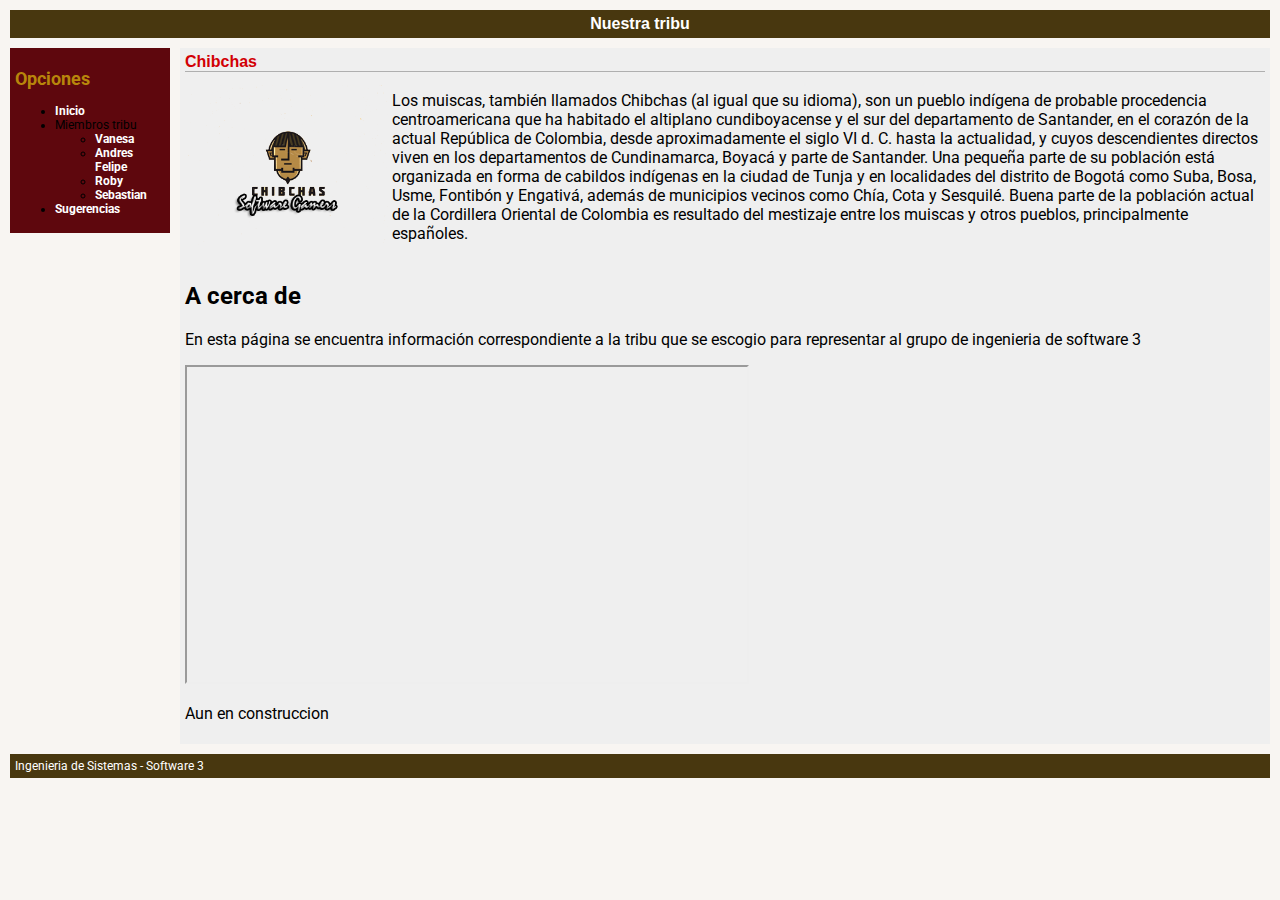
<file: pagina/index.html>
<!DOCTYPE html>
<html lang="en">

<head>
    <meta charset="UTF-8">
    <meta name="viewport" content="width=device-width, initial-scale=1.0">
    <meta http-equiv="X-UA-Compatible" content="ie=edge">
    <!--<link rel="stylesheet" href="css/style.css">-->
    <link type="text/css" rel="stylesheet" href="css/default.css" />
    <link type="text/css" rel="stylesheet" href="css/maquetado.css" />
    <title>Chibchas</title>
</head>

<body>
    <div id="top">
        <h1>Nuestra tribu</h1>
    </div>
    <div>
        <div id="left">
            <h2>Opciones</h2>
            <ul>
                <li><a href="index.html">Inicio</a></li>
                <li>
                    Miembros tribu
                    <ul>
                        <li><a href="perfilVanesa.html">Vanesa</a></li>
                        <li><a href="andres/index.html">Andres Felipe</a></li>
                        <li><a href="perfilAnderson.html">Roby</a></li>
                        <li><a href="sebastian.html">Sebastian</a></li>
                    </ul>
                </li>
                <li><a href="sugerencia.html">Sugerencias</a></li>
            </ul>
        </div>
        <div id="content" class="left_content">
            <h1>Chibchas</h1>
            <table>
                <tr>
                    <td><img src="img/imglogo.png" class="content-img" alt="Bienvenido" /></td>
                    <td>
                        <p>Los muiscas, también llamados Chibchas (al igual que su idioma), son un pueblo indígena de probable
                            procedencia centroamericana que ha habitado el altiplano cundiboyacense y el sur del departamento
                            de Santander, en el corazón de la actual República de Colombia, desde aproximadamente el siglo
                            VI d. C. hasta la actualidad, y cuyos descendientes directos viven en los departamentos de Cundinamarca,
                            Boyacá y parte de Santander. Una pequeña parte de su población está organizada en forma de cabildos
                            indígenas en la ciudad de Tunja y en localidades del distrito de Bogotá como Suba, Bosa, Usme,
                            Fontibón y Engativá, además de municipios vecinos como Chía, Cota y Sesquilé. Buena parte de
                            la población actual de la Cordillera Oriental de Colombia es resultado del mestizaje entre los
                            muiscas y otros pueblos, principalmente españoles.
                        </p>
                    </td>
                </tr>
            </table>

            <h2>A cerca de</h2>
            <p>En esta página se encuentra información correspondiente a la tribu que
                se escogio para representar al grupo de ingenieria de software 3
            </p>
            <iframe width="560" height="315" src="https://www.youtube.com/embed/glEHLU8V6JQ" allow="autoplay; encrypted-media" allowfullscreen></iframe>
            <p>Aun en construccion</p>
        </div>
    </div>
    
        <div id="bottom">Ingenieria de Sistemas - Software 3
        </div>
    
</body>

</html>
</file>
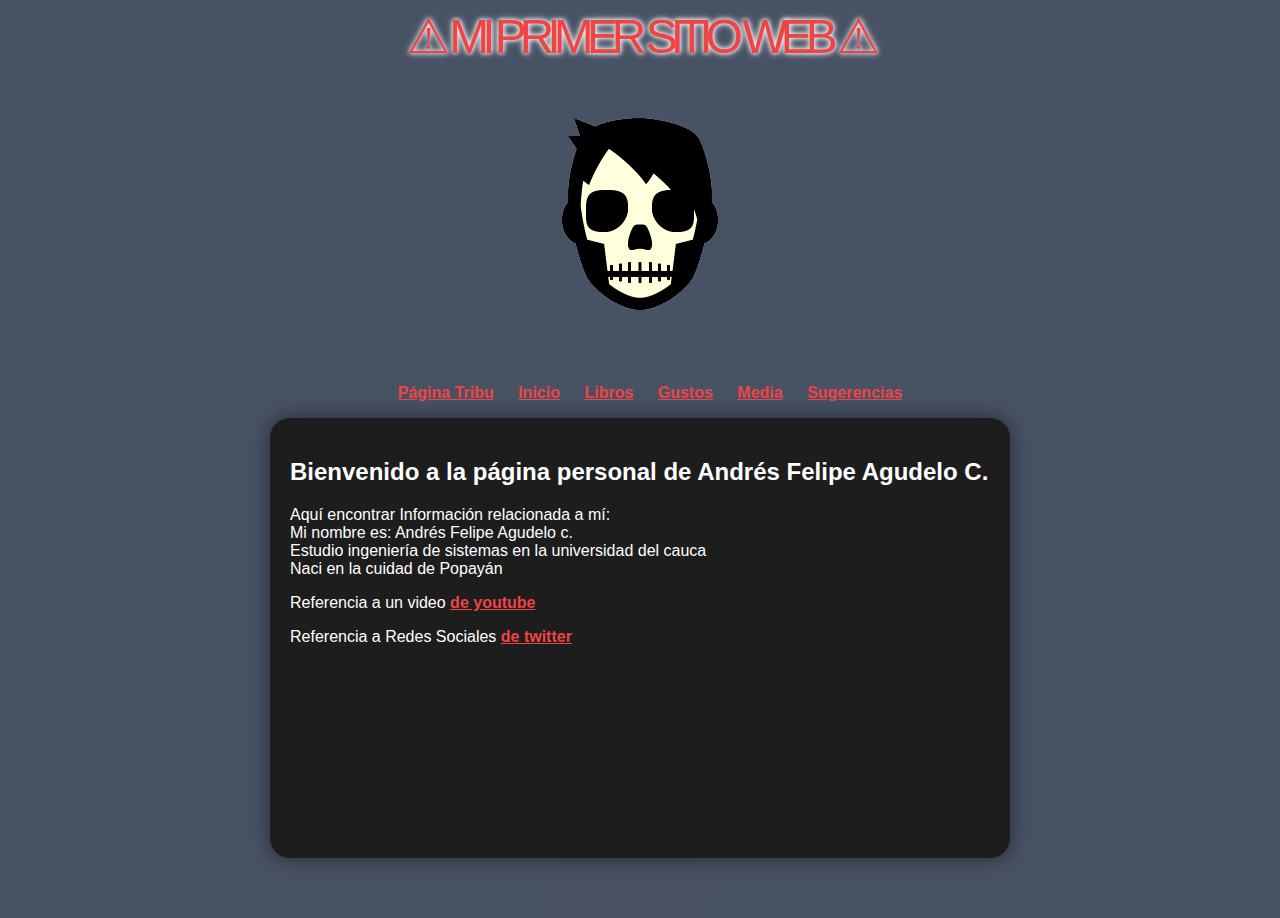
<file: pagina/andres/index.html>
<!DOCTYPE html>
<html lang="es">


<meta charset="utf-8">
<link rel="stylesheet" href="estilo.css">
<link href="https://fonts.googleapis.com/css?family=Russo+One" rel="stylesheet">
<script src="http://code.jquery.com/jquery-1.7.1.min.js"></script>
<script src="Scripprincipal.js"></script>

<title>Pagina web personal</title>

<body>

    <div id="contenido">
        <header>


            <div class="area"> ⚠ Mi Primer Sitio web ⚠ </div> <img src="logo.png" alt="Imagen Felipe" class="imgperfil" />



            <nav>
                <ul>
                    <li><a href="../index.html">Página Tribu</a></li>
                    <li><a href="Inicio.html">Inicio</a></li>
                    <li><a href="Libros.html">Libros</a></li>
                    <li><a href="Gustos.html">Gustos</a></li>
                    <li><a href="Media.html">Media</a></li>
                    <li><a href="Sugerencia.html">Sugerencias</a></li>
                </ul>
            </nav>
        </header>
       
            <div id="textopr">
                <article>
                    <header>
                        <h2>Bienvenido a la página personal de Andrés Felipe Agudelo C.</h2>
                    </header>
                    <p>
                        Aquí encontrar Información relacionada a mí: <br>
                        Mi nombre es: Andrés Felipe Agudelo c. <br>
                        Estudio ingeniería de sistemas en la universidad del cauca <br>
                        Naci en la cuidad de Popayán<br>


                    </p>
                </article>
                <aside>
                    <p>Referencia a un video <a href="https://youtu.be/ffJuTjBLHf4 ">de youtube</a></p>
                    <p>Referencia a Redes Sociales <a href="https://twitter.com/?lang=es ">de twitter</a></p>

                </aside>
            </div>
        
    </div>


    <p>

        <span>
            Bienvenidos
        </span>

    </p>


</body>


</html>
</file>
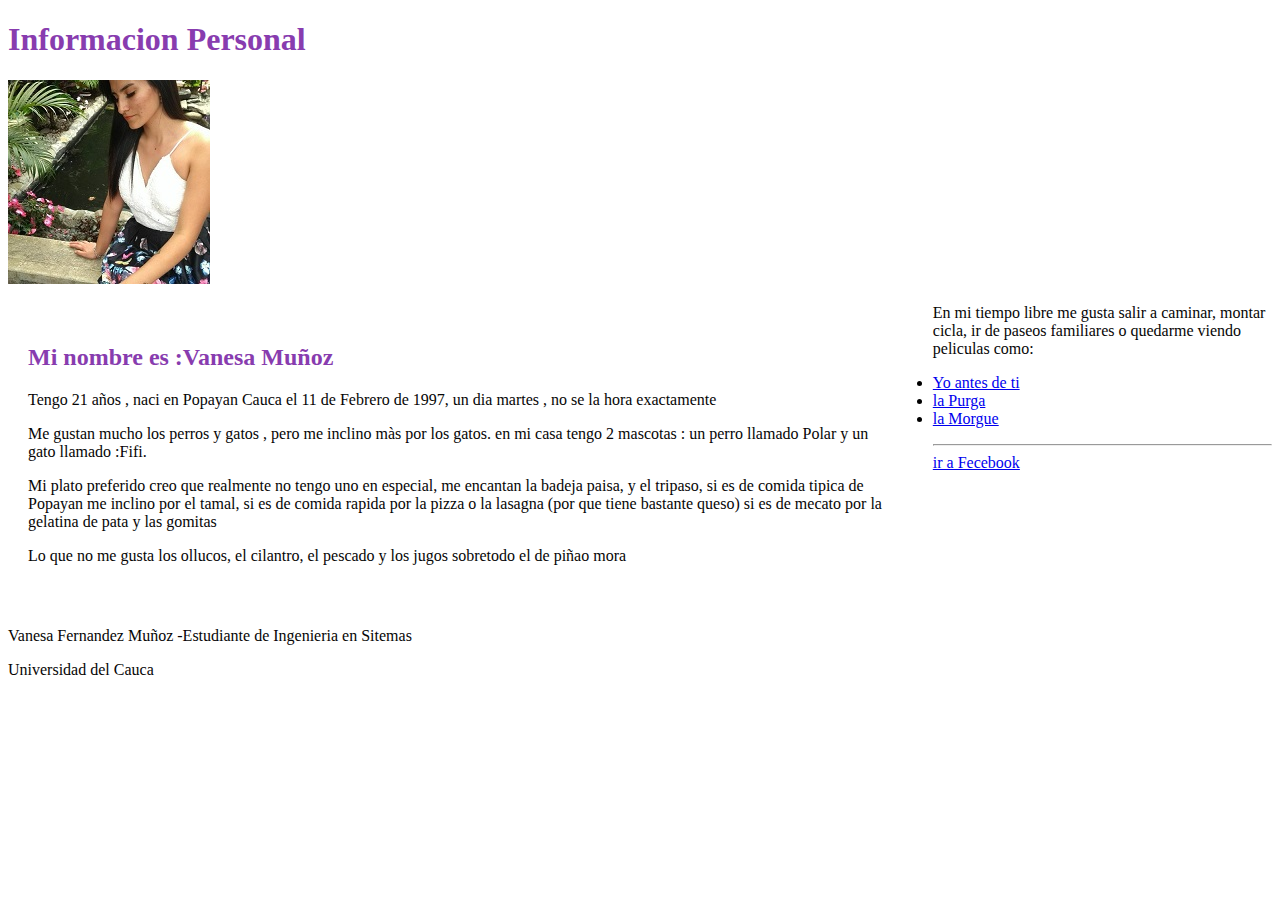
<file: pagina/pagVanesa.html>
<!DOCTYPE html>
<html lang="en">
	<head>
		<meta charset="UTF-8">
		<title>pagVanesa</title>
		<link rel="stylesheet" href="css/stylos.css">
	</head>
	<body>
		<h1> 
			Informacion Personal
		</h1>
		<td><img src="img/vanesa.jpg" alt="Vanesa Muñoz"/></td>
		
		<section class ="wrapper">
			<section class ="main">
				<article>
					<h2>Mi nombre es :Vanesa Muñoz</h2>
					<p>	Tengo 21 años , naci en Popayan Cauca el 11 de Febrero de 1997, un dia martes , no se la hora exactamente 
					</p>
					<p>Me gustan mucho los perros y gatos , pero me inclino màs por los gatos.
						en mi casa tengo 2 mascotas : un perro llamado Polar y un gato llamado :Fifi.		 
					</p>
					<p>Mi plato preferido creo que realmente no tengo uno en especial, me encantan la badeja paisa, y el tripaso, si es de comida tipica de Popayan  me inclino por el tamal, si es de comida rapida por la pizza o la lasagna (por que tiene bastante queso)
						si es de mecato por la gelatina de pata y las gomitas       		 
					</p>
					<p>Lo que no me gusta los ollucos, el cilantro, el pescado  y los jugos sobretodo el de piñao mora   
					</p>
				</article>
			</section>
			<aside>
				<p>	En mi tiempo libre me  gusta salir a caminar, montar cicla, ir de paseos familiares o quedarme viendo peliculas como:
				<ul>
					<li><a target="_blank" href="https://www.cinecalidad.to/pelicula/yo-antes-de-ti-onlineeeee1-descarga/">Yo antes de ti</a></li>
					<li><a target="_blank" href="https://www.cinecalidad.to/pelicula/12-horas-para-sobrevivir-online-descarga/">la Purga</a></li>
					<li><a target="_blank" href="https://www.cinecalidad.to/pelicula/la-morgue-2016-online-descarga/">la Morgue</a></li>
				<ul>		
			    </p>
			</aside>
		</section>
		<hr/><a  target="_blank" href ="https://www.facebook.com/vanesita.munoz.98">ir a Fecebook</a>
		<footer>
			<p>Vanesa Fernandez Muñoz -Estudiante de Ingenieria en Sitemas</p>
			<p>Universidad del Cauca</p>
		</footer>
			
	</body>
</html>
</file>
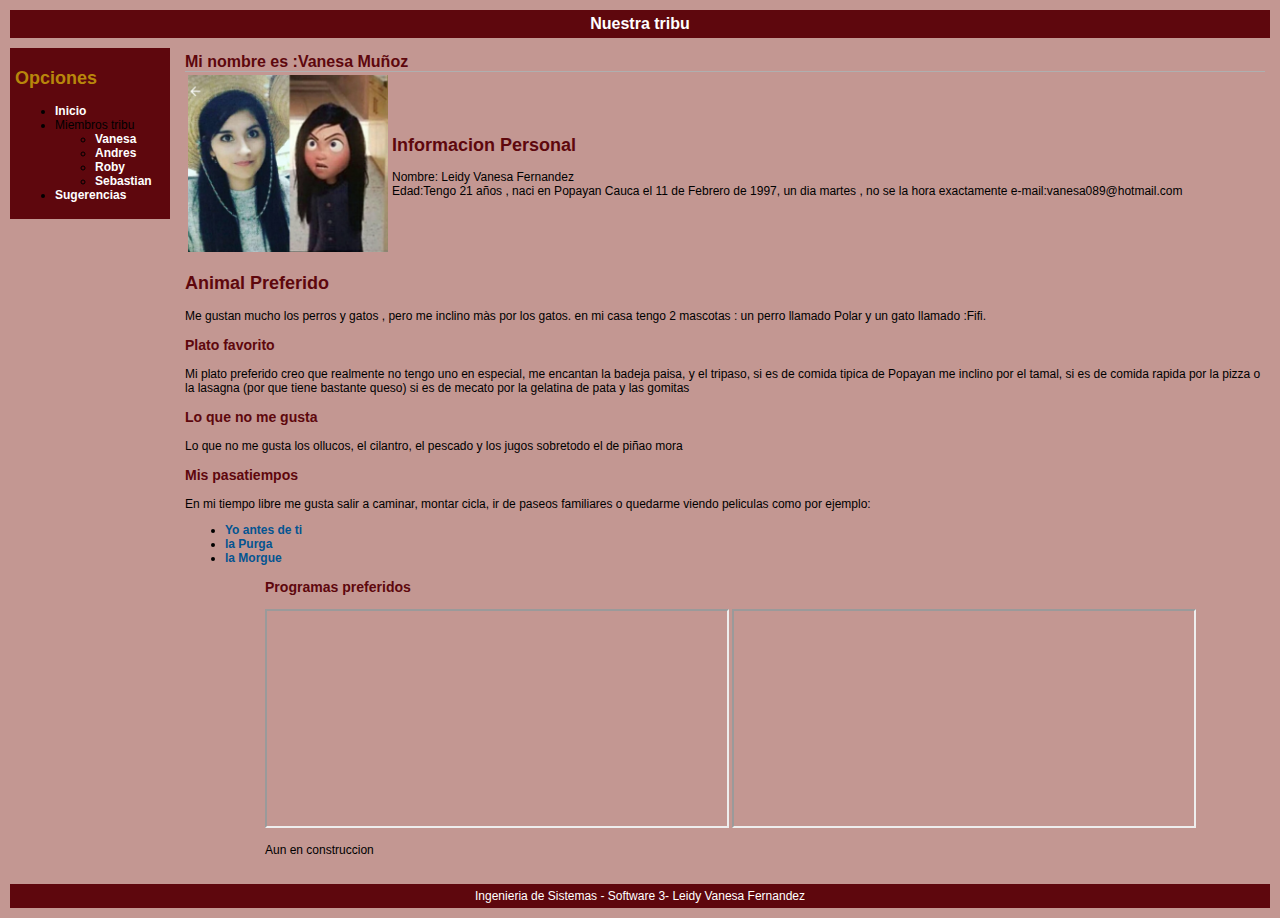
<file: pagina/perfilVanesa.html>
<!DOCTYPE html>
<html lang="en">

<head>
    <meta charset="UTF-8">
    <meta name="viewport" content="width=device-width, initial-scale=1.0">
    <meta http-equiv="X-UA-Compatible" content="ie=edge">
    <!--<link rel="stylesheet" href="css/style.css">-->
    <link type="text/css" rel="stylesheet" href="css/default.css" />
    <link type="text/css" rel="stylesheet" href="css/estilo.css" />
    <title>Chibchas</title>
</head>

<body>
    <div id="top">
        <h1>Nuestra tribu</h1>
    </div>
    <div>
        <div id="left">
            <h2>Opciones</h2>
            <ul>
                <li><a href="index.html">Inicio</a></li>
                <li>
                    Miembros tribu
                    <ul>
                        <li><a href="perfilVanesa.html">Vanesa</a></li>
                        <li><a href="andres/index.html">Andres</a></li>
                        <li><a href="perfilAnderson.html">Roby</a></li>
                        <li><a href="sebastian.html">Sebastian</a></li>
                    </ul>
                </li>
                <li><a href="sugerencia.html">Sugerencias</a></li>
            </ul>
        </div>
        <div id="content" class="left_content">
            <h1>Mi nombre es :Vanesa Muñoz</h1>
            <table>
                <tr>
                    <td><img src="img/perfilVanesa.jpg" class="content-img" alt="perfil Vanesa" /></td>
                    <td>
						<h2>Informacion Personal</h2>
                        <p>Nombre: Leidy Vanesa Fernandez<br>
						   Edad:Tengo 21 años , naci en Popayan Cauca el 11 de Febrero de 1997, un dia martes , no se la hora exactamente 
						   e-mail:vanesa089@hotmail.com						
                        </p>
                    </td>
                </tr>
            </table>
            <h2>Animal Preferido</h2>
			<p>Me gustan mucho los perros y gatos , pero me inclino màs por los gatos.
			   en mi casa tengo 2 mascotas : un perro llamado Polar y un gato llamado :Fifi.		 
			</p>
			<h3>Plato favorito</h3>
			<p>Mi plato preferido creo que realmente no tengo uno en especial, me encantan la badeja paisa, y el tripaso, si es de comida tipica de Popayan  me inclino por el tamal, si es de comida rapida por la pizza o la lasagna (por que tiene bastante queso)
				si es de mecato por la gelatina de pata y las gomitas       		 
			</p>
			<h3>Lo que no me gusta</h3>
			<p>Lo que no me gusta los ollucos, el cilantro, el pescado  y los jugos sobretodo el de piñao mora   
			</p>
			<h3>Mis pasatiempos </h3>
            <p>	En mi tiempo libre me  gusta salir a caminar, montar cicla, ir de paseos familiares o quedarme viendo peliculas como por ejemplo:
				<ul>
					<li><a target="_blank" href="https://www.cinecalidad.to/pelicula/yo-antes-de-ti-onlineeeee1-descarga/">Yo antes de ti</a></li>
					<li><a target="_blank" href="https://www.cinecalidad.to/pelicula/12-horas-para-sobrevivir-online-descarga/">la Purga</a></li>
					<li><a target="_blank" href="https://www.cinecalidad.to/pelicula/la-morgue-2016-online-descarga/">la Morgue</a></li>
				<ul>
			</p>			            
			<h3>Programas preferidos  </h3>
			<iframe width="460" height="215" src="https://www.youtube.com/embed/WJmJKaxxgdg" allow="autoplay; encrypted-media" allowfullscreen></iframe>
			<iframe width="460" height="215" src="https://www.youtube.com/embed/_trHuVMCS3Q" allow="autoplay; encrypted-media" allowfullscreen></iframe>
            <p>Aun en construccion</p>
        </div>
    </div>
    <center>
        <div id="bottom">Ingenieria de Sistemas - Software 3- Leidy Vanesa Fernandez
        </div>
    </center>
</body>

</html>
</file>
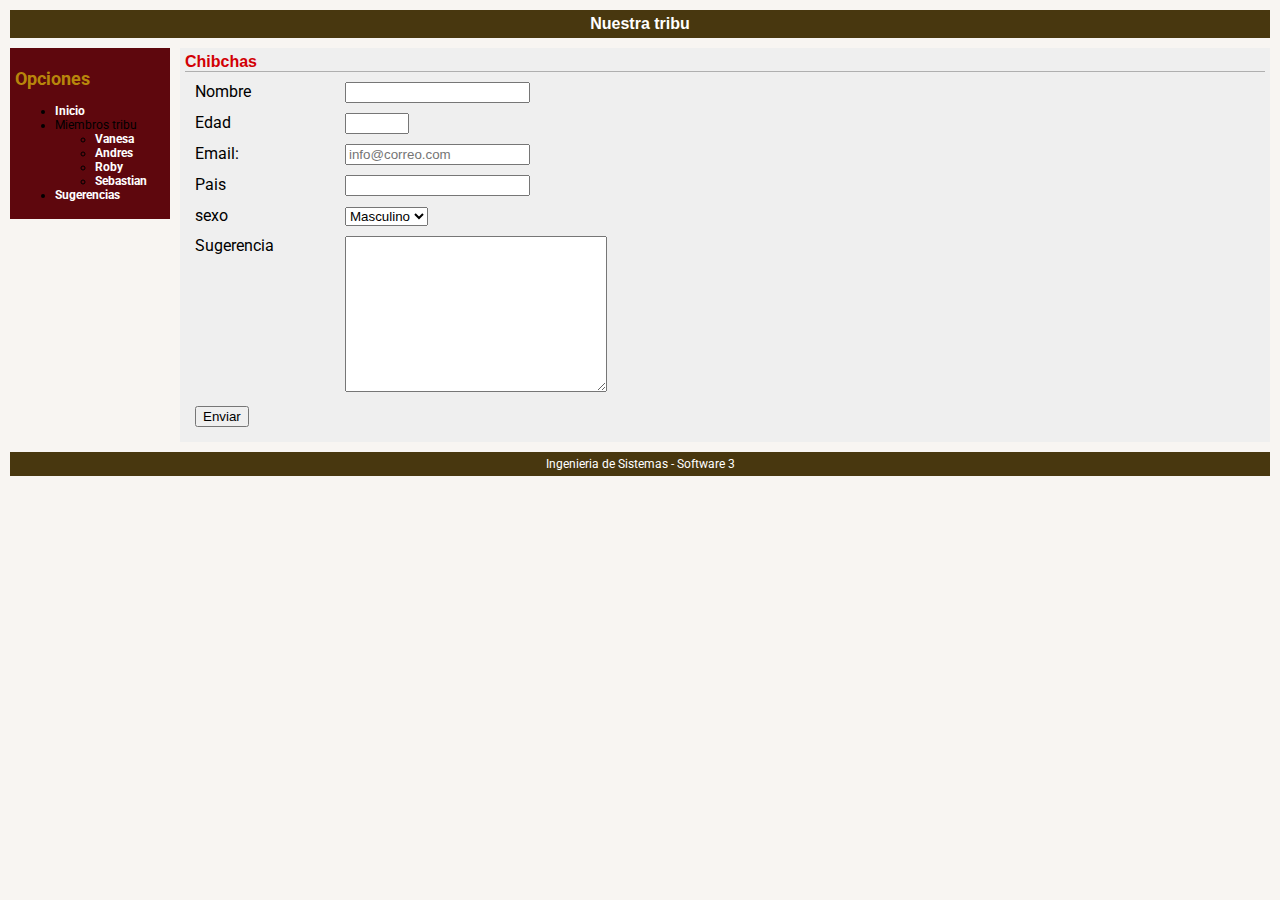
<file: pagina/sugerencia.html>
<!DOCTYPE html>
<html lang="en">

<head>
    <meta charset="UTF-8">
    <meta name="viewport" content="width=device-width, initial-scale=1.0">
    <meta http-equiv="X-UA-Compatible" content="ie=edge">
    <!--<link rel="stylesheet" href="css/style.css">-->
    <link type="text/css" rel="stylesheet" href="css/default.css" />
    <link type="text/css" rel="stylesheet" href="css/maquetado.css" />
    <title>Chibchas</title>
</head>

<body>
    <div id="top">
        <h1>Nuestra tribu</h1>
    </div>
    <div>
        <div id="left">
            <h2>Opciones</h2>
            <ul>
                <li><a href="index.html">Inicio</a></li>
                <li>
                    Miembros tribu
                    <ul>
                        <li><a href="perfilVanesa.html">Vanesa</a></li>
                        <li><a href="andres/index.html">Andres</a></li>
                        <li><a href="perfilAnderson.html">Roby</a></li>
                        <li><a href="sebastian.html">Sebastian</a></li>
                    </ul>
                </li>
                <li><a href="sugerencia.html">Sugerencias</a></li>
            </ul>
        </div>
        <div id="content" class="left_content">
            <h1>Chibchas</h1>
            <form action="" id="frm-sugerencia">
                <div class="form-ctrl">
                    <label for="">Nombre</label>
                    <input type="text" required name="nombre" />
                </div>
                <div class="form-ctrl">
                    <label for="Edad">Edad</label>
                    <input min="18" max="100" type="number" required name="Edad">
                </div>
                <div class="form-ctrl">
                    <label for="email">Email:</label>
                    <input type="email" name="email" placeholder="info@correo.com" required />
                </div>
                <div class="form-ctrl">
                    <label for="Pais">Pais</label>
                    <input type="text" name="Pais" required>
                </div>
                <div class="form-ctrl">
                    <label for="sexo">sexo</label>
                    <select name="sexo">
                        <option value="Masc">Masculino</option>
                        <option value="Fem">Femenino</option>
                        <option value="Otro">Otros</option>
                    </select>
                </div>
                <div class="form-ctrl">
                    <label for="Sugeren cia">Sugerencia</label>
                    <textarea name="Sugerencia" id="ta" cols="30" rows="10"></textarea>
                </div>
                <div class="form-opc">
                    <button>Enviar</button>
                </div>
            </form>
        </div>
        <center>
            <div id="bottom">Ingenieria de Sistemas - Software 3
            </div>
        </center>
</body>

</html>
</file>
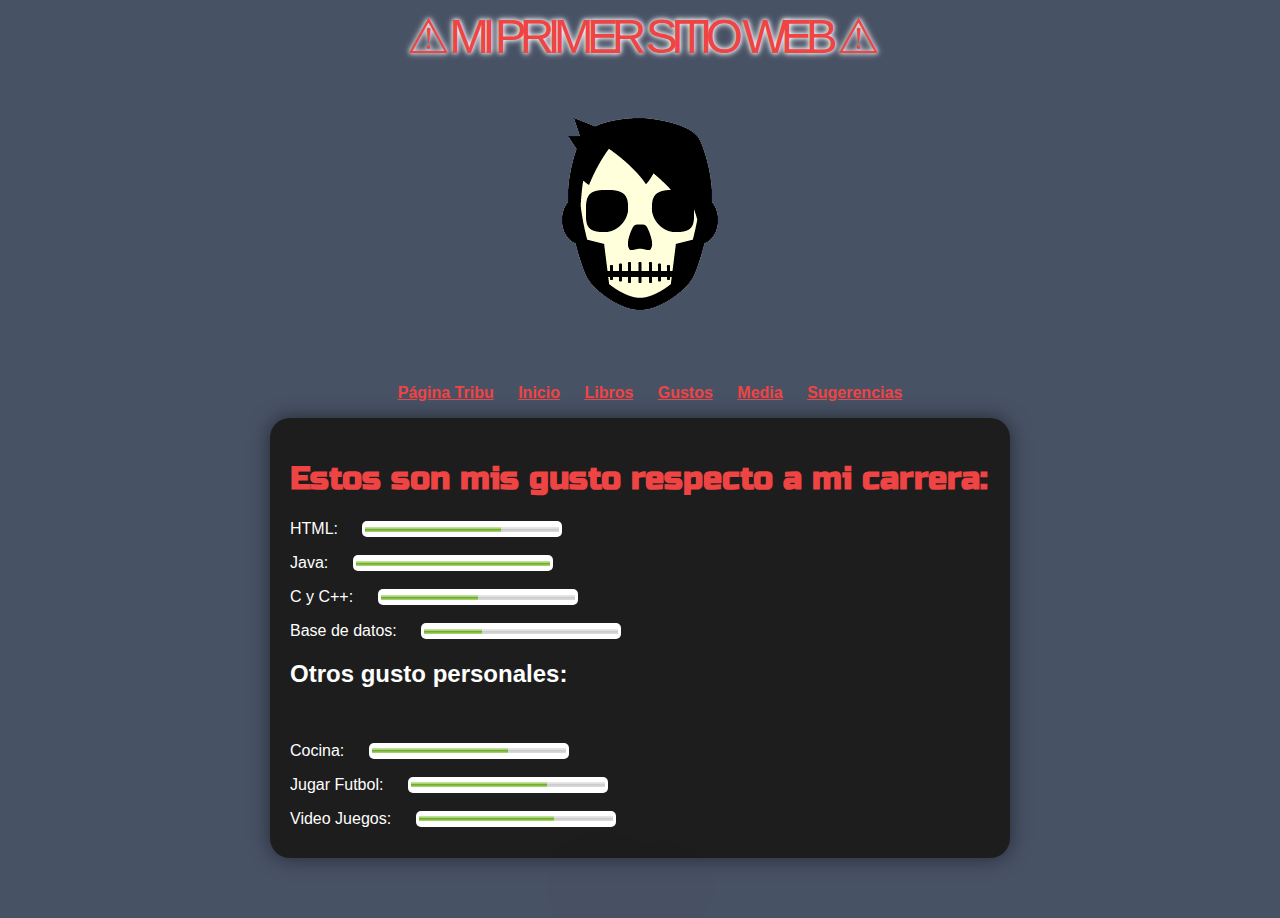
<file: pagina/andres/Gustos.html>
<!DOCTYPE html>
<html lang="es">

<head>
    <meta charset="utf-8">
    <link rel="stylesheet" href="estilo.css">
    <link href="https://fonts.googleapis.com/css?family=Russo+One" rel="stylesheet">
    <script src="http://code.jquery.com/jquery-1.7.1.min.js"></script>
    <script src="Scripprincipal.js"></script>
</head>
<title>Pagina web personal</title>

<body>

    <div id="contenido">
        <header>


            <div class="area"> ⚠ Mi Primer Sitio web ⚠ </div> <img src="logo.png" />

            <nav>
                <ul>
                    <li><a href="../index.html">Página Tribu</a></li>
                    <li><a href="Inicio.html">Inicio</a></li>
                    <li><a href="Libros.html">Libros</a></li>
                    <li><a href="Gustos.html">Gustos</a></li>
                    <li><a href="Media.html">Media</a></li>
                    <li><a href="Sugerencia.html">Sugerencias</a></li>
                </ul>
            </nav>
        </header>
        <section>
            <div id="textopr">
                <hgroup>
                    <h1>Estos son mis gusto respecto a mi carrera:</h1>
                </hgroup>
                <p>HTML: <meter min="0" max="100" value="70">70%</meter></p>
                <p>Java: <meter min="0" max="100" value="100">100%</meter></p>
                <p>C y C++: <meter min="0" max="100" value="50">50%</meter></p>
                <p>Base de datos: <meter min="0" max="100" value="30">30%</meter></p>
                <hgroup>
                    <h2>Otros gusto personales:</h2><br>
                </hgroup>
                <p>Cocina: <meter min="0" max="100" value="70">80%</meter></p>
                <p>Jugar Futbol: <meter min="0" max="100" value="70">60%</meter></p>
                <p>Video Juegos: <meter min="0" max="100" value="70">100%</meter></p>
            </div>
        </section>
    </div>


    <p>

        <span>
            Bienvenidos
        </span>

    </p>
</body>

</head>

</html>
</file>
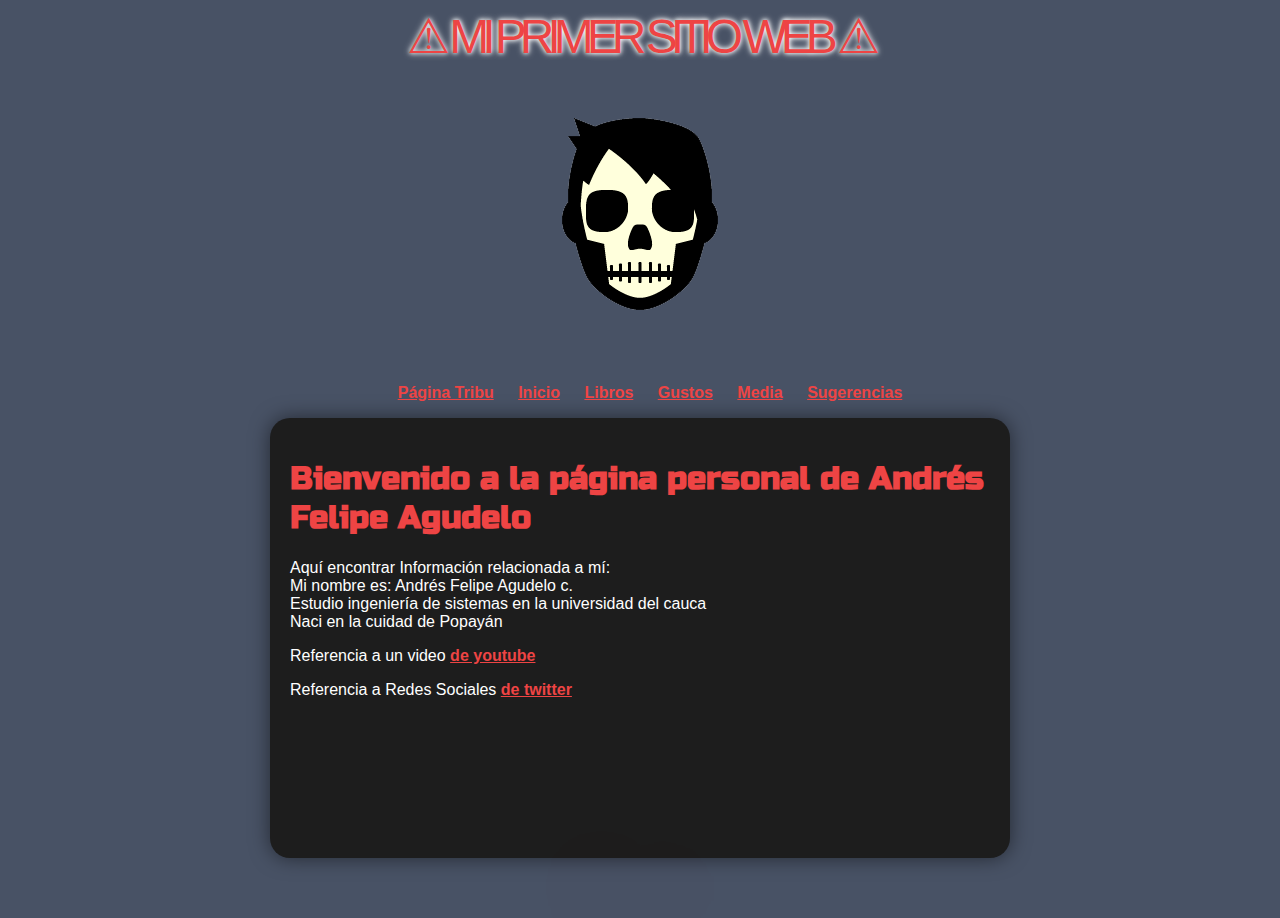
<file: pagina/andres/Inicio.html>
<!DOCTYPE html>
<html lang="es">

<head>
    <meta charset="utf-8">
    <link rel="stylesheet" href="estilo.css">
    <link href="https://fonts.googleapis.com/css?family=Russo+One" rel="stylesheet">
    <script src="http://code.jquery.com/jquery-1.7.1.min.js"></script>
    <script src="Scripprincipal.js"></script>
</head>

<body>
    <title>Pagina web personal</title>
    <div id="contenido">
        <header>
            <hgroup>

                <div class="area"> ⚠ Mi Primer Sitio web ⚠ </div> <img src="logo.png" />
            </hgroup>
            <nav>
                <ul>
                    <li><a href="../index.html">Página Tribu</a></li>
                    <li><a href="index.html">Inicio</a></li>
                    <li><a href="Libros.html">Libros</a></li>
                    <li><a href="Gustos.html">Gustos</a></li>
                    <li><a href="Media.html">Media</a></li>
                    <li><a href="Sugerencia.html">Sugerencias</a></li>
                </ul>
            </nav>
        </header>
        <section>
            <div id="textopr">
                <article>
                    <hgroup>
                        <h1>Bienvenido a la página personal de Andrés Felipe Agudelo</h1>
                    </hgroup>
                    <p>
                        Aquí encontrar Información relacionada a mí: <br>
                        Mi nombre es: Andrés Felipe Agudelo c. <br>
                        Estudio ingeniería de sistemas en la universidad del cauca <br>
                        Naci en la cuidad de Popayán


                    </p>
                </article>
                <aside>
                    <p>Referencia a un video <a href="https://youtu.be/ffJuTjBLHf4 ">de youtube</a></p>
                    <p>Referencia a Redes Sociales <a href="https://twitter.com/?lang=es ">de twitter</a></p>

                </aside>
            </div>
        </section>
    </div>



    <p>

        <span>
            Bienvenidos
        </span>

    </p>
</body>

<head>

</html>
</file>
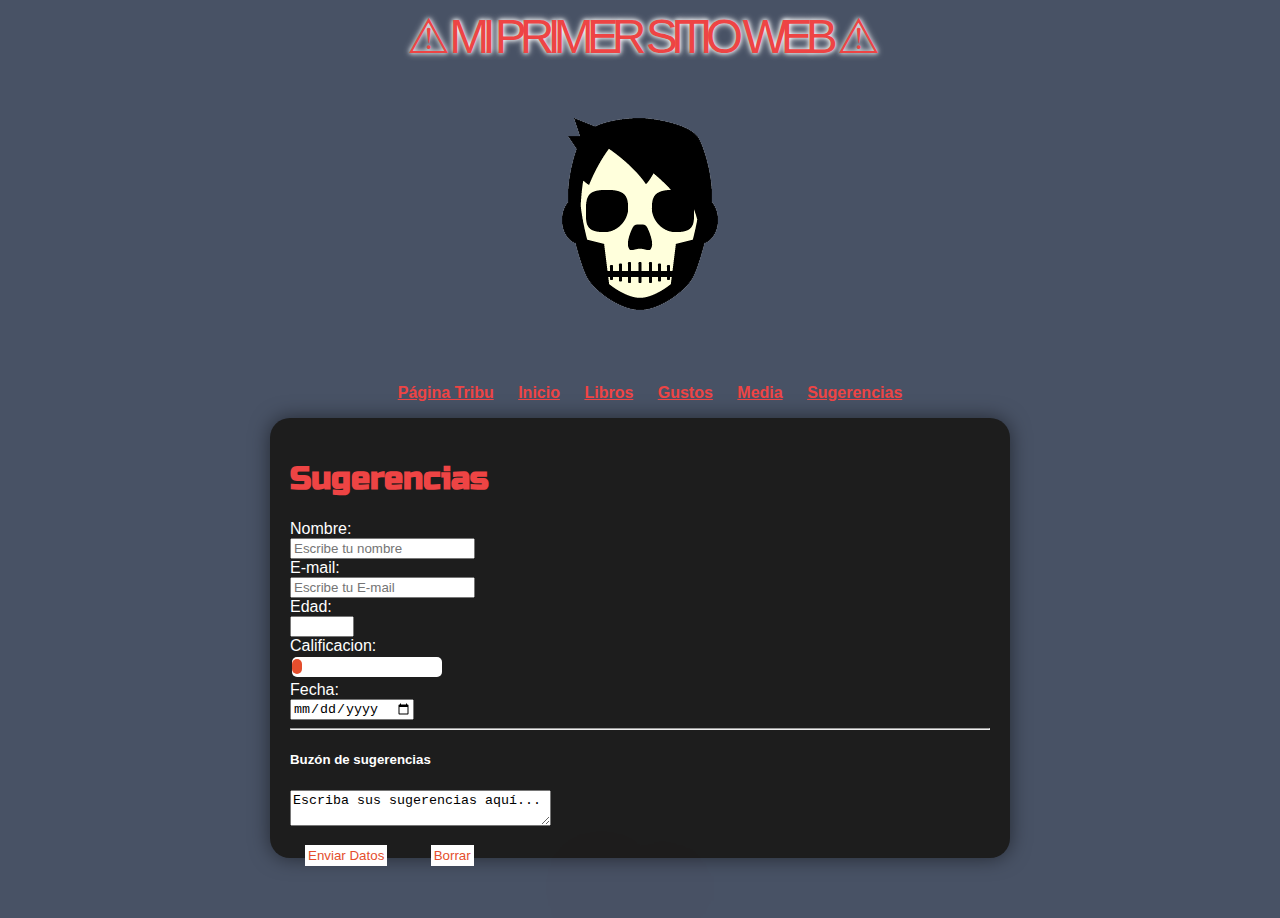
<file: pagina/andres/Sugerencia.html>
<!DOCTYPE html>
<html lang="es">

<head>
    <meta charset="utf-8">
    <link rel="stylesheet" href="estilo.css">
    <link href="https://fonts.googleapis.com/css?family=Russo+One" rel="stylesheet">
    <script src="http://code.jquery.com/jquery-1.7.1.min.js"></script>
    <script src="Scripprincipal.js"></script>

<body>
    <title>Pagina web personal</title>

    <div id="contenido">
        <header>
            <hgroup>

                <div class="area"> ⚠ Mi Primer Sitio web ⚠ </div> <img src="logo.png" />
            </hgroup>
            <nav>
                <ul>
                    <li><a href="../index.html">Página Tribu</a></li>
                    <li><a href="Inicio.html">Inicio</a></li>
                    <li><a href="Libros.html">Libros</a></li>
                    <li><a href="Gustos.html">Gustos</a></li>
                    <li><a href="Media.html">Media</a></li>
                    <li><a href="Sugerencia.html">Sugerencias</a></li>
            </nav>
        </header>
        <section>
            <div id="textopr">
                <hgroup>
                    <h1>Sugerencias</h1>
                </hgroup>
                <form>
                    <label for="nombre">Nombre:</label>
                    <input type="text" id="nombre" placeholder="Escribe tu nombre" required>
                    <label for="correo">E-mail:</label>
                    <input type="email" id="correo" placeholder="Escribe tu E-mail" required>
                    <label for="edad">Edad:</label>
                    <input type="number" id="edad" min="18" max="100">
                    <label for="calificacion">Calificacion:</label>
                    <input type="range" id="calificacion" min="0" max="10" value="0">
                    <label for="fecha">Fecha:</label>
                    <input type="date" id="fecha">
                    <hr>
                    <h5>Buzón de sugerencias</h5>
                    <textarea rows="2" cols="30" name="txtsugerencias">Escriba sus sugerencias aquí...</textarea><br>
                    <input type="submit" value="Enviar Datos" id="btnSubmit">&nbsp;&nbsp;&nbsp;<input id="btnSubmit"
                        value="Borrar" type="reset">
                </form>

            </div>
        </section>
    </div>


    <p>

        <span>
            Bienvenidos
        </span>

    </p>
</body>
</head>

</html>
</file>
<file: pagina/css/default.css>
body {
    background-color: #ffffff;
    font-size: 12px;
    font-family: Verdana, "Verdana CE",  Arial, "Arial CE", "Lucida Grande CE", lucida, "Helvetica CE", sans-serif;
    color: #000000;  
    margin: 10px;
}

h1 {
    font-family: Arial, "Arial CE", "Lucida Grande CE", lucida, "Helvetica CE", sans-serif;
    border-bottom: 1px solid #AFAFAF; 
    font-size:  16px;
    font-weight: bold;
    margin: 0px;
    padding: 0px;
    color: #D20005;
}

a:link, a:visited {
  color: #045491;
  font-weight : bold;
  text-decoration: none;
}

a:link:hover, a:visited:hover  {
  color: #045491;
  font-weight : bold;
  text-decoration : underline;
}

.subtitle {
  font-size: 1.2rem;
  color: #dd2200;
}


/* Libros */

.books {
  width: 98%;
}

.book{
  background-color: #fff;
  margin: 10px 0;
  /*padding: .5em;*/
}

.book-image {
  width: 30%;
  vertical-align: top;
  display: inline-block;
  height: 350px;
  
}

.book-image img {
  width: 95%;
  height: 100%;
}

.book-description {
  width: 69%;
  vertical-align: top;
  display: inline-block;
}

.book-link {
  color: #F89C0D;
}

.book-link:visited {
  color: #F89C0D;
}

.canales li {
  list-style: none;
  margin-bottom: 0.5rem;
}

.canales li a {
  text-decoration: none;
  color : #F89C0D;
}

/* Formulario */

#frm-sugerencia {
  padding: 10px;
}

.form-ctrl {
  margin-bottom: 10px;
}

label {
  float: left;
  width: 150px;
}

.imgperfil {
  float: left;
}
</file>
<file: pagina/css/maquetado.css>
@import url('https://fonts.googleapis.com/css?family=Roboto');

.left_content {
    font-size: 16px;
}

body {
    background-color: #F8F5F2;
    /*font-family: Helvetica;*/
    font-family: 'Roboto', sans-serif;
}

#top {
    position: relative;
    background-color: #48370f;
    color: white;
    padding: 5px;
    margin: 0px 0px 10px 0px;
    text-align: center;
}

#top h1 {
    color: #fff;
    text-decoration: none;
    border-bottom: none;
}

#bottom {
    color: #fff;
    position: relative;
    background-color: #48370f;
    padding: 5px;
    margin: 10px 0px 0px 0px;
}

#left {
    float: left;
    background-color: #5E070D;
    padding: 5px;
    width: 150px;
}

#right {
    float: right;
    background-color: #ece3a5;
    padding: 5px;
    width: 150px;
}

.center_content {
    position: relative;
    background-color: #dddddd;
    padding: 5px;
}

.left_content {
    background-color: #efefef;
    padding: 5px;
    margin-left: 170px;
}

.right_content {
    background-color: #dddddd;
    padding: 5px;
    margin: 0px 170px 0px 170px;
}

#top a:link, #top a:visited {
  color: white;
  font-weight : bold;
  text-decoration: none;
}

#top a:link:hover, #top a:visited:hover  {
  color: black;
  font-weight : bold;
  text-decoration : underline;
}

.content-img {
    width: 200px;
}

#left h2 {

    color: #B8860B;
}

#left a{
    color:white;
}

.clearfix {
    clear: both;
}

.video {
    display: inline-block;
    width: 40%;
    margin: 0 10px;
    vertical-align: top;
}

.video iframe {
    width: 100%;
    height: 200px;
}
</file>
<file: pagina/andres/estilo.css>
body 
{
    background-color:#485265;
    font-family:"Helvetica",Arial;
}
#contenido
{
    width:960px;
    margin: 0 auto;
    text-align: center;
}

h1{
    color: #ee4444;
    font-family: 'Russo One', sans-serif;
    
    

}
nav ul li
{
    display: inline-block;
    margin-right: 20px;
    color: #1d1d1d;
    cursor: pointer;
}
#textopr
{

    width: 700px;
    height: 400px;
    background-color: #1d1d1d;
    color: #fff;
    margin:0 auto;
    text-align: left;
    border-radius:20px;
    padding:20px;  
    box-shadow: 0px 0px 20px rgba(0,0,0,0.5);
}
a
{
    color:#ee4444;
    font-weight: bold;
}
nav
{
    color:#dff8eb;
    font-weight: bold;
}
meter
{
    background-color: #FFF;
    padding: 3PX;
    border-radius: 5PX;
    color:#ee4444;
    margin-left:20px; 
    width: 200px;
}
label
{
    display: block;
}
p
{
    display: block;
}
#btnSubmit
{
    border: none;
    background-color:#FFF; 
    color: #e44e2d;
    padding: 3px;
    margin: 15px;
    cursor: pointer;
}
#calificacion
{
    width:150px;
    -webkit-appearance: none;
    background-color: #FFF;
    height:20px;
    border-radius: 5px;
    cursor: pointer; 
}
#calificacion::-webkit-slider-thumb
{
    -webkit-appearance: none;
    background-color: #e44e2d;
    border-radius: 10px;
    height: 15px;
    width: 10px;
}

img
{
    display: inline-block;
    
}
th
{
    color: #e44e2d;
    cursor: pointer;
}
tr
{
    width:90px;
    margin: 0 auto;
    text-align:justify;    
}
#SMedia
{
    height: -5px;
    color: #dff8eb;
  
}

@import url(https://fonts.googleapis.com/css?family=Open+Sans);


.area{
  text-align:center;
  font-size:3em;
  color:#ee4444;
  letter-spacing: -7px;
  font-weight:100;
  text-transform:uppercase;
  animation:blur .70s ease-out infinite;
  text-shadow:0px 0px 4px #fff,
      0px 0px 7px #fff;
}

@keyframes blur{
  from{
      text-shadow:0px 0px 10px #fff,
      0px 0px 10px #fff, 
      0px 0px 25px #fff,
      0px 0px 25px #fff,
      0px 0px 25px #fff,
      0px 0px 25px #fff,
      0px 0px 25px #fff,
      0px 0px 25px #fff,
      0px 0px 50px #fff,
      0px 0px 50px #fff,
      0px 0px 50px #7B96B8,
      0px 0px 150px #7B96B8,
      0px 10px 100px #7B96B8,
      0px 10px 100px #7B96B8,
      0px 10px 100px #7B96B8,
      0px 10px 100px #7B96B8,
      0px -10px 100px #7B96B8,
      0px -10px 100px #7B96B8;}
}

span {

    text-align: center;
    font-family:700 4em/1 'Lobster', cursive;
    letter-spacing: 0;
    padding: .30em 0 .325em;
      display: block;
      margin: 0 auto;
    text-shadow: 0 0 80px rgba(230, 141, 7, 0.815);



      background: url(http://f.cl.ly/items/010q3E1u3p2Q0j1L1S1o/animated_text_fill.png) repeat-y;
      -webkit-background-clip: text;
      background-clip: text;



      -webkit-text-fill-color:transparent;
      -webkit-animation: aitf 80s linear infinite;



      -webkit-transform: translate3d(0,0,0);
      -webkit-backface-visibility: hidden;

  }


/* Animate Background Image */

@-webkit-keyframes aitf {
    0% { background-position: 0% 50%; }
    100% { background-position: 100% 50%; }
}
</file>
<file: pagina/css/stylos.css>
h2
{
	color:#883CAF;
}
h1{
	color:#883CAF;
}
p{
	color:#060505;
}


td{
	margin:auto;
	display:auto;
}
body {
	background-image:  url("https://album.es/fotos/uploads/imagenes/thumbs/fondo-comunion-rosa-para-album-maxi_comuniones-28-maxi_1200px.jpg") ;
                    
    font-family: 'Indie Flower', cursive;
}
.main, articles {
	width:68.5%;
	margin-right:1.5%;
	float:left;
	padding:20px;
	
}

	

footer{
	color:#CEF6F5;
	clear:both;
	padding:10px 0px;
}
</file>
<file: pagina/css/estilo.css>
body {
    background-color: #C39792;
}

#top {
    position: relative;
    background-color: #5E070D;
    color: white;
    padding: 5px;
    margin: 0px 0px 10px 0px;
    text-align: center;
}

#top h1 {
    color: #fff;
    text-decoration: none;
    border-bottom: none;
}

#top h6 {
    color: black;
    text-decoration: none;
    border-bottom: none;
}
#bottom {
    color: #fff;
    position: relative;
    background-color: #5E070D;
    padding: 5px;
    margin: 10px 0px 0px 0px;
}

#left {
    float: left;
    background-color: #5E070D;
    padding: 5px;
    width: 150px;
}

#right {
    float: right;
    background-color: #ece3a5;
    padding: 5px;
    width: 150px;
}

.center_content {
    position: relative;
    background-color: #C39792;
    padding: 5px;
}

.left_content {
    background-color: #C39792;
    padding: 5px;
    margin-left: 170px;
}
.left_content h1 {
   color:#5E070D;
}
h2, h3{
	color:#5E070D;
}

.right_content {
    background-color: #dddddd;
    padding: 5px;
    margin: 0px 170px 0px 170px;
}

#top a:link, #top a:visited {
  color: white;
  font-weight : bold;
  text-decoration: none;
}

#top a:link:hover, #top a:visited:hover  {
  color: black;
  font-weight : bold;
  text-decoration : underline;
}

.content-img {
    width: 200px;
}

#left h2 {

    color: #B8860B;
}

#left a{
    color:white;
}

#ejemplo1{
background-color: red;
}

#ejemplo2{
background-color: blue;
}

.aplicaParaTodos{
color: orange;
}

h4{
    color: blue;

}
</file>
